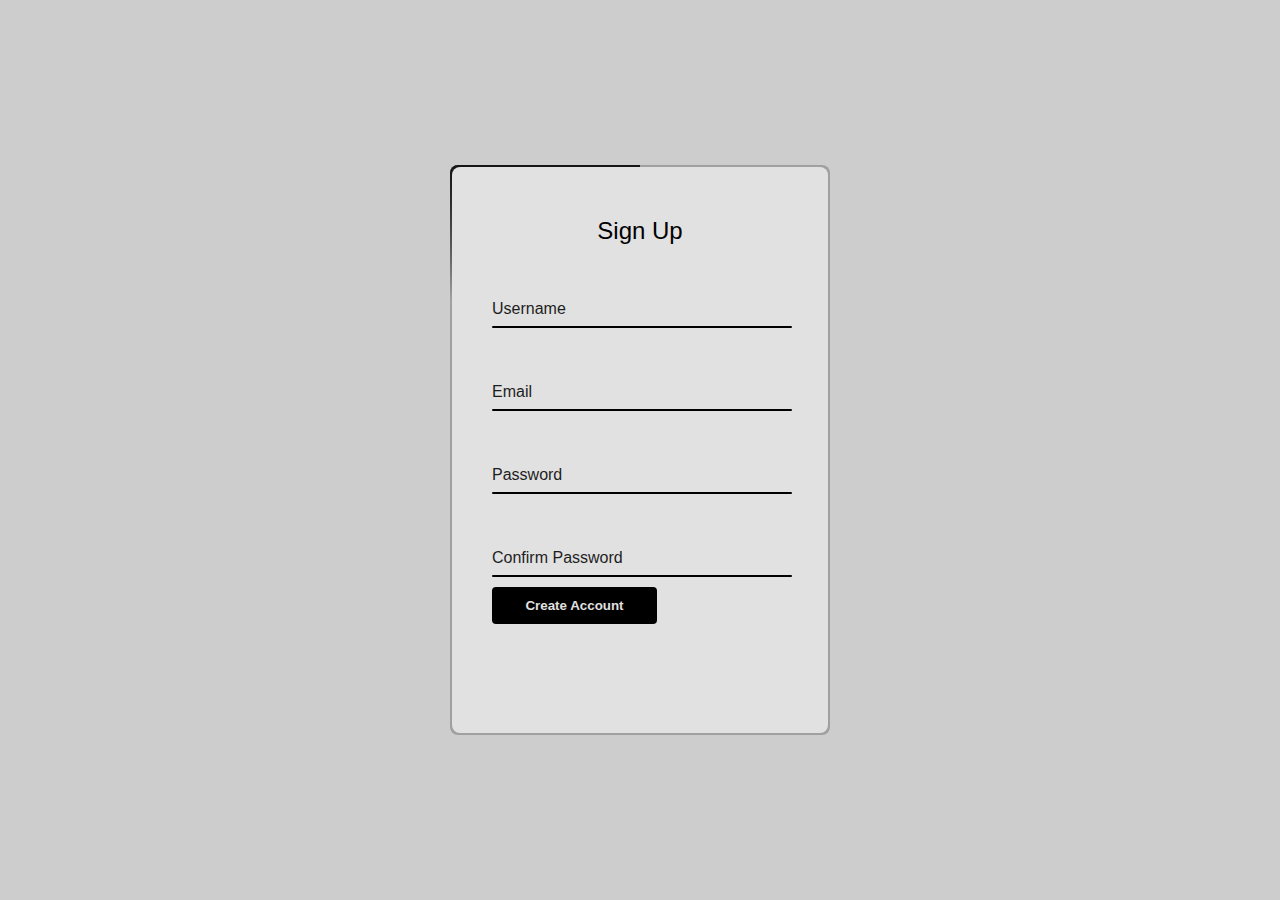
<file: public/index.html>
<!-- <!DOCTYPE html>
<html lang="en">
<head>
	<meta charset="UTF-8">
	<title>Sign Up</title>
	<link rel="stylesheet" href="signup_style.css">
</head>
<body>
	<div class="box">
		<form autocomplete="off" action="/signup" method="POST">
			<h2>Sign Up</h2>
            <div class="inputBox">
				<input name="name" id="name" type="text" required="required">
				<span>Username</span>
				<i></i>
			</div>
			<div class="inputBox">
				<input name="email" id="email" type="email" required="required">
				<span>Email</span>
				<i></i>
			</div>
			<div class="inputBox">
				<input name="password" id="password" type="password" required="required">
				<span>Password</span>
				<i></i>
			</div>
            <div class="inputBox">
				<input type="password" required="required">
				<span>Confirm Password</span>
				<i></i>
			</div>
			<input type="submit" value="Create Account">
		</form>
	</div>
</body>
</html> -->
<!DOCTYPE html>
<html lang="en">
<head>
	<meta charset="UTF-8">
	<title>Sign Up</title>
	<link rel="stylesheet" href="signup_style.css">
</head>
<body>
	<div class="box">
		<form autocomplete="off" action="/signup" method="POST" onsubmit="return validateForm()">
			<h2>Sign Up</h2>
            <div class="inputBox">
				<input type="text" name="username" id="username" required="required">
				<span>Username</span>
				<i></i>
			</div>
			<div class="inputBox">
				<input type="email" name="email" id="email" required="required">
				<span>Email</span>
				<i></i>
			</div>
			<div class="inputBox">
				<input type="password" name="password" id="password" required="required">
				<span>Password</span>
				<i></i>
			</div>
            <div class="inputBox">
				<input type="password" name="conf_password" id="conf_password" required="required">
				<span>Confirm Password</span>
				<i></i>
			</div>
			<input type="submit" value="Create Account">
		</form>
	</div>
	<script type="text/javascript">
		function validateForm(){
		var pswd= document.getElementById('password').value;
		var conf_pswd = document.getElementById('conf_password').value;

		if(pswd != conf_pswd){
			alert("Enter valid Confirm Password");
			return false;
		}
	}
	</script>
</body>
</html>
</file>
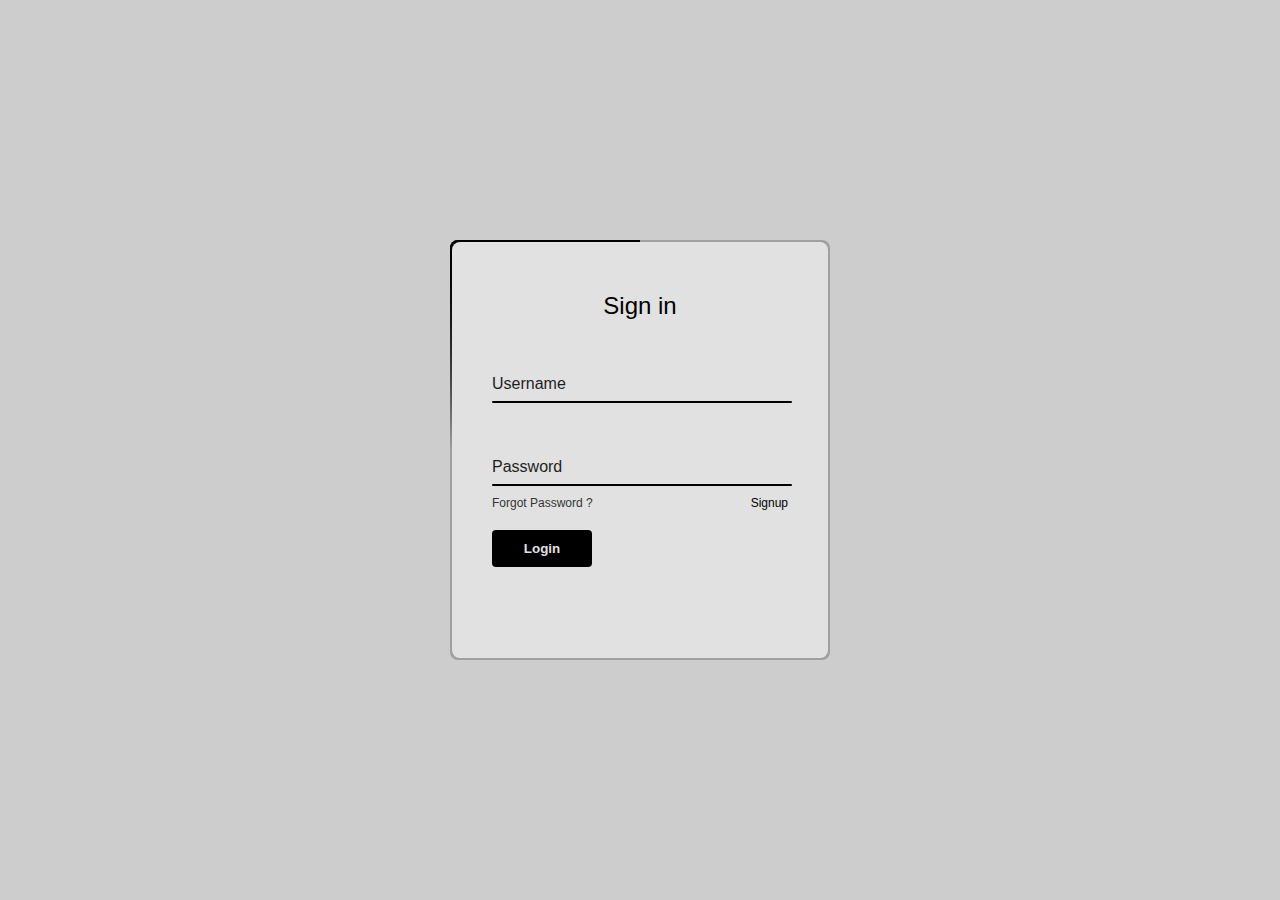
<file: public/login.html>
<!DOCTYPE html>
<html lang="en">
<head>
	<meta charset="UTF-8">
	<title>Sign In</title>
	<link rel="stylesheet" href="login_style.css">
</head>
<body>
	<div class="box">
		<form autocomplete="off" action="/login" method="post" >
			<h2>Sign in</h2>
			<div class="inputBox">
				<input name="username" id="username" type="text" required="required">
				<span>Username</span>
				<i></i>
			</div>
			<div class="inputBox">
				<input name="password" id="password" type="password" required="required">
				<span>Password</span>
				<i></i>
			</div>
			<div class="links">
				<a href="#">Forgot Password ?</a>
				<a href="./Signup.html">Signup</a>
			</div>
			<input type="submit" value="Login">
		</form>
	</div>
</body>
</html>
</file>
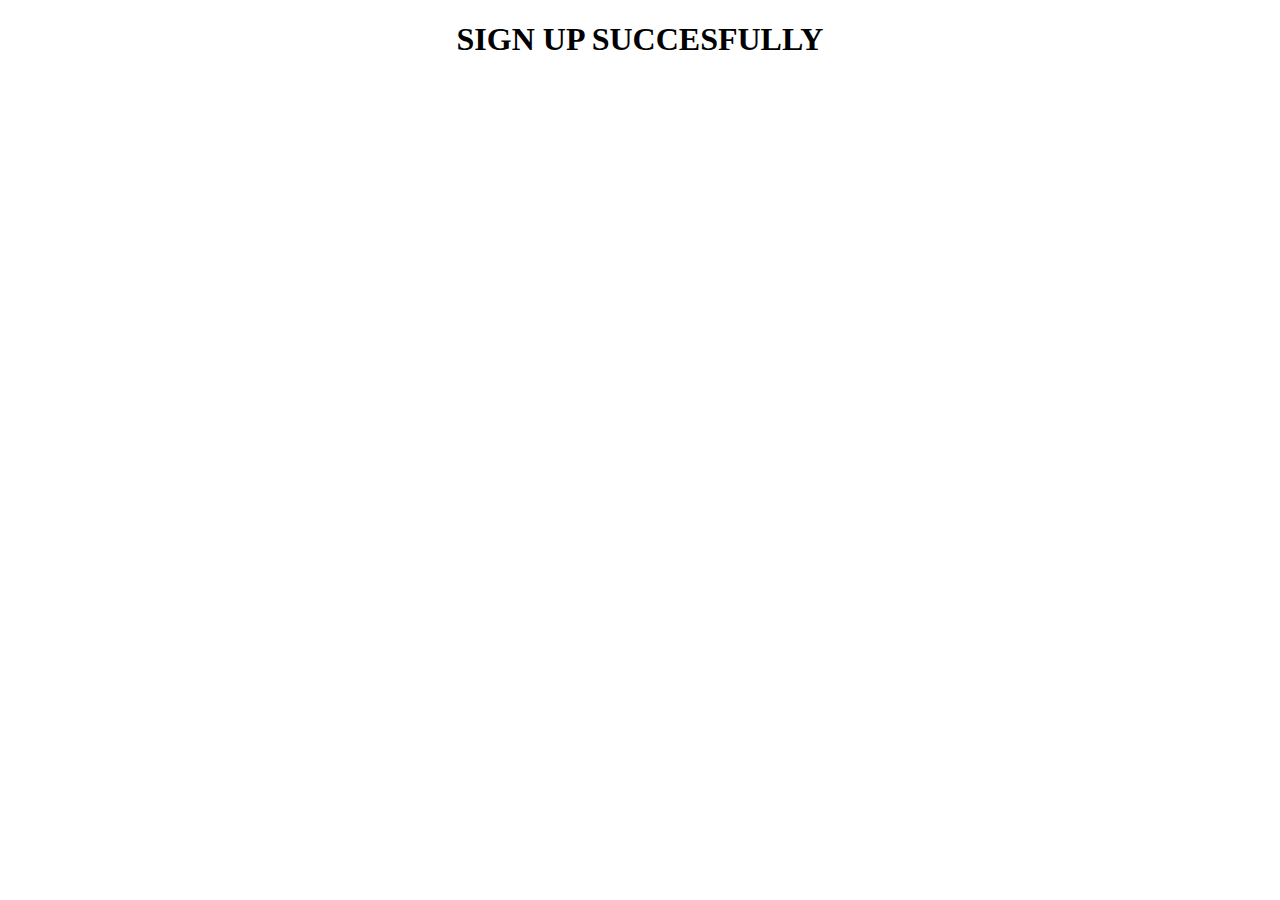
<file: public/sign_up_suc.html>
<!DOCTYPE html>
<html lang="en">
<head>
    <meta charset="UTF-8">
    <meta http-equiv="X-UA-Compatible" content="IE=edge">
    <meta name="viewport" content="width=device-width, initial-scale=1.0">
    <title>SIGN UP SUCCESFULLY</title>
    <style>
h1{
    font-family: 'Times New Roman', Times, serif;
    text-align:center;
}
    </style>
</head>
<body>
    <h1>SIGN UP SUCCESFULLY</h1>
</body>
</html>
</file>
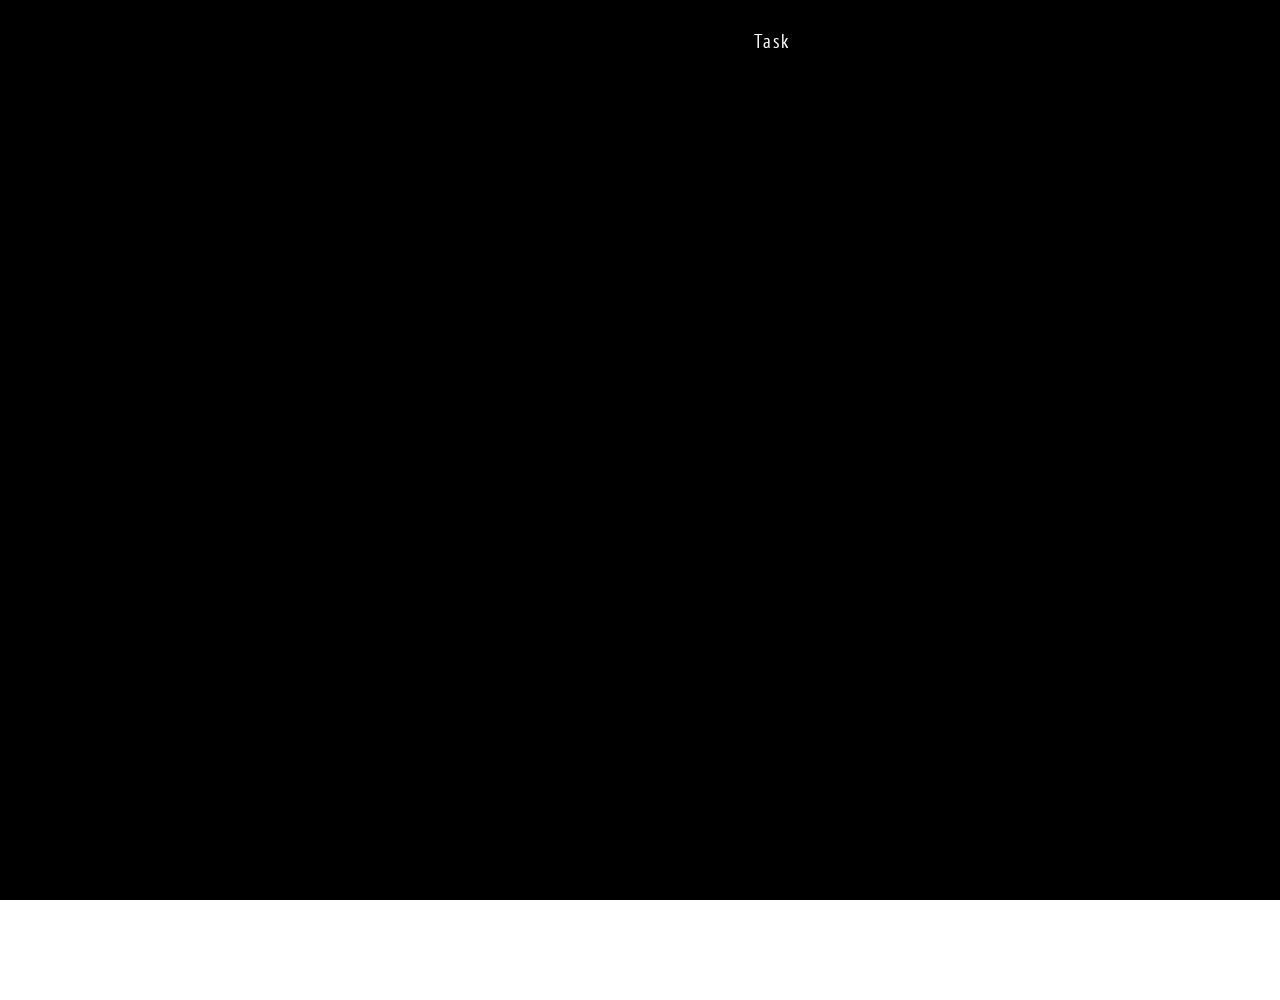
<file: public/task.html>
<!DOCTYPE html>
<html lang="en">
<head>
    <meta charset="UTF-8">
    <!-- <meta http-equiv="X-UA-Compatible" content="IE=edge"> -->
    <meta name="viewport" content="width=device-width, initial-scale=1.0">
    <title>Task</title>
    <link href="https://stackpath.bootstrapcdn.com/font-awesome/4.7.0/css/font-awesome.min.css" rel="stylesheet">
    <link rel="stylesheet" href="task_animation.css">
</head>
<body>
        <body>
		<div class="open">
			<div class="layer"></div>
			<div class="layer"></div>
		</div>
		<div class="full" id="blur">
			<div class="header">
				<h2 class="logo">AimAce</h2>
				<i class="fa fa-bars x2" onclick="menuToggle()"></i>
				<ul id="nevigation">
					<li><a href="home.html">Home</a></li>
                    <li><a href="task_index.html"class = "active" target="_self" >Task</a></li>   
                    <li><a href="#">Feedback</a></li>
                    <li><a href="#">Contact</a></li>
                    <li><a href="Login.html">Login/Signup</a></li>
					<i class="fa fa-times x2" onclick="menuToggle()"></i>
				</ul>
			</div>
			<div class="bannerText" >
				<h2> Navigate with AimAce to what's next! </h2><br>
				<h3>Lorem ipsum dolor sit amet consectetur adipisicing elit. Aspernatur, tempore quos dolorem, atque nisi delectus veritatis quis, repudiandae tempora neque quaerat suscipit! Aperiam laudantium atque earum maiores tenetur vitae suscipit.</h3>
				<a href="tskfrom.html">Create your path</a>
		<script type="text/javascript">
			function menuToggle() {
				var element = document.getElementById("nevigation");
				element.classList.toggle("show");
			}
        </script>
	</body>
</html>
</file>
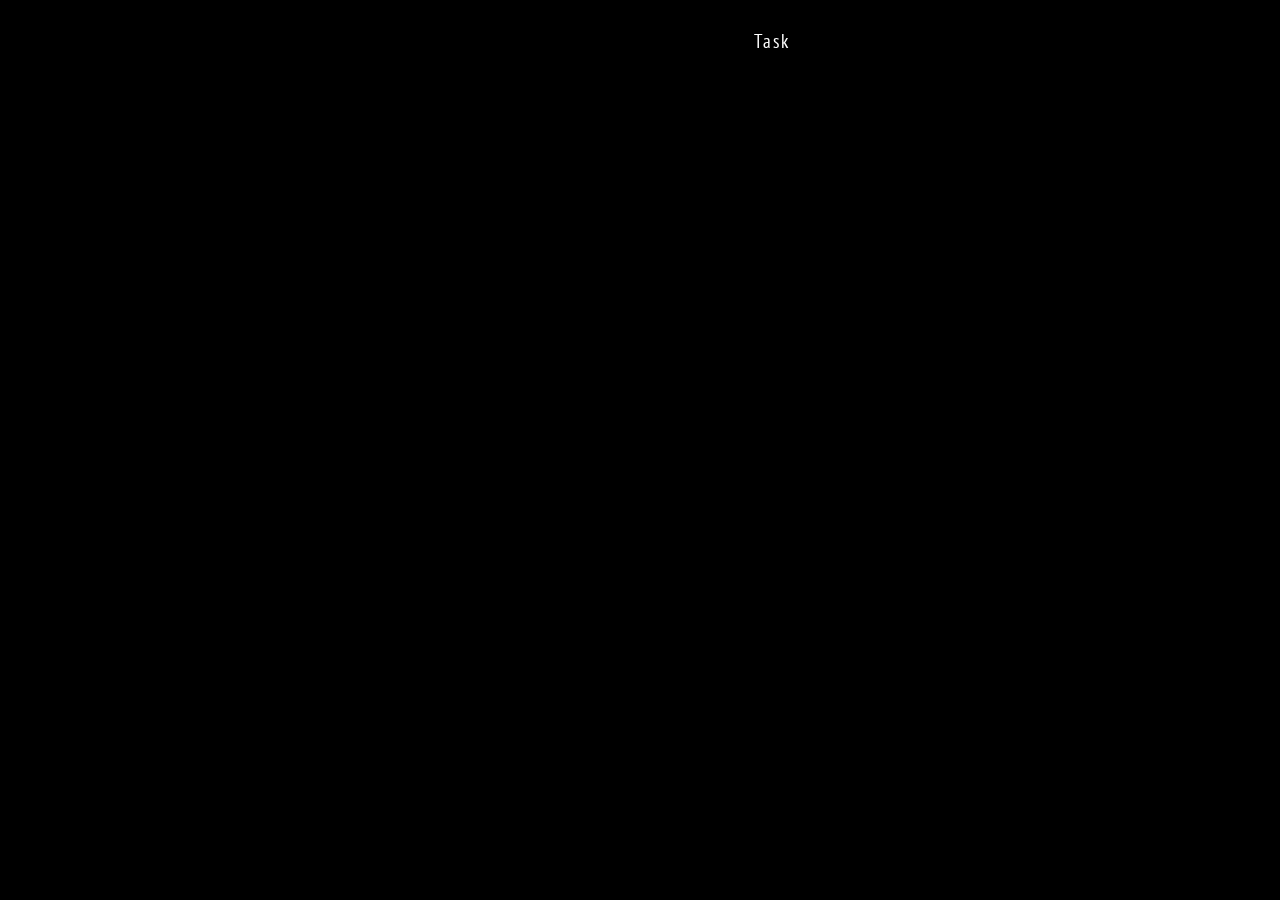
<file: public/task_index.html>
<!DOCTYPE html>
<html lang="en">
<head>
    <meta charset="UTF-8">z
    <!-- <meta http-equiv="X-UA-Compatible" content="IE=edge"> -->
    <meta name="viewport" content="width=device-width, initial-scale=1.0">
    <title>Task</title>
    <link href="https://stackpath.bootstrapcdn.com/font-awesome/4.7.0/css/font-awesome.min.css" rel="stylesheet">
    <link rel="stylesheet" href="task_animation.css">
</head>
<body>
        <body>
		<div class="open">
			<div class="layer"></div>
			<div class="layer"></div>
		</div>
		<div class="full" id="blur">
			<div class="header">
				<h2 class="logo">AimAce</h2>
				<i class="fa fa-bars x2" onclick="menuToggle()"></i>
				<ul id="nevigation">
					<li><a href="home.html">Home</a></li>
                    <li><a href="task_index.html"class = "active" target="_self" >Task</a></li>   
                    <li><a href="#">Feedback</a></li>
                    <li><a href="#">Contact</a></li>
                    <li><a href="Login.html">Login/Signup</a></li>
					<i class="fa fa-times x2" onclick="menuToggle()"></i>
				</ul>
			</div>
			<!-- <div class="bannerText" >
				<h2> Navigate with AimAce to what's next! </h2><br>
				<h3>Lorem ipsum dolor sit amet consectetur adipisicing elit. Aspernatur, tempore quos dolorem, atque nisi delectus veritatis quis, repudiandae tempora neque quaerat suscipit! Aperiam laudantium atque earum maiores tenetur vitae suscipit.</h3>
				<a href="#" onclick="blurToggle()">Create your path</a>
			</div> -->
            <div id="cards">
                <div class="Add_container">
                    <p><a href="#" onclick="blurToggle()">Create your path</a></p>
                </div>
				
            </div>
			
			<div class="element2"></div>
		</div>
		<div class="box" id="popup">
			<form id="myform">
				<h2>Card Details</h2>
				<div class="inputBox">
					<p>title<input type="text" name="title" id="title">
					</p>
				</div>
				<div class="inputBox">
					<p>Description(if any)
					<textarea name="desc" id="desc" cols="30" rows="10"></textarea>
				</p>
				</div>
				
				<button type="submit" onclick="blurToggle()">Make Your Card</button>
			</form>
		</div>
		<div id="content_container" class="content_container"></div>
		<script type="text/javascript">
			function menuToggle() {
				var element = document.getElementById("nevigation");
				element.classList.toggle("show");
			}
			function blurToggle(){
				var blur = document.getElementById('blur');
				blur.classList.toggle('active');
				var popup = document.getElementById('popup');
				popup.classList.toggle('active');
			}
		</script>
		<script src="task_js.js"></script>
	</body>
</html>
</file>
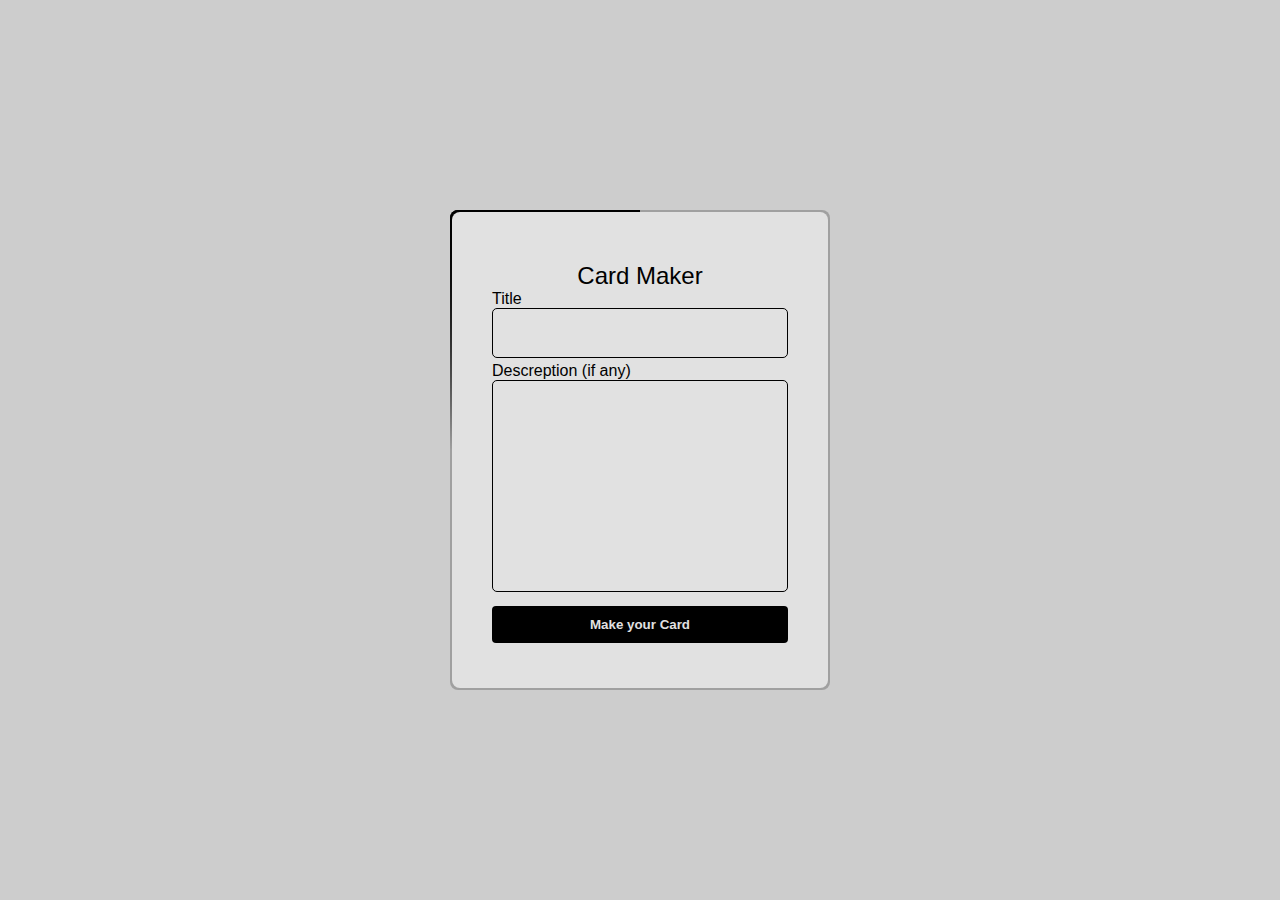
<file: public/tskfrom.html>
<!DOCTYPE html>
<html lang="en">
<head>
	<meta charset="UTF-8">
	<title>Sign In</title>
	<link rel="stylesheet" href="tskform_style.css">
</head>
<body>
	<div class="box">
		<form id="tsk_form">
			<h2>Card Maker</h2>
			<!-- <div class="inputBox">
				
			</div> -->
			<div class="inputBox">
				<p>Title
					<textarea name="Title" id="title" cols="1" rows="1"></textarea>

					<!-- <input type="text" id="title"> -->
				</p>
				<p>Descreption (if any)
					<textarea name="Description" id="Desc" cols="30" rows="10"></textarea>
				</p>
			</div>
			<input type="submit" id="submit" class="submit" value="Make your Card" onclick="addToContainer()">
		</form>
	</div>
	<script src="scripttskForm.js"></script>
</body>
</html>
</file>
<file: public/signup_style.css>
@import url('https://fonts.googleapis.com/css?family=PT+Sans+Narrow:400,700&display=swap');
*
{
	margin: 0;
	padding: 0;
	box-sizing: border-box;
    font-family: 'Poppins', sans-serif;
}
body 
{
	display: flex;
	justify-content: center;
	align-items: center;
	min-height: 100vh;
	flex-direction: column;
	background: #cdcdcd;
}
.box 
{
	position: relative;
	width: 380px;
	height: 570px;
	background: #a0a0a0;
	border-radius: 8px;
	overflow: hidden;
}
.box::before 
{
	content: '';
	z-index: 1;
	position: absolute;
	top: -50%;
	left: -50%;
	width: 380px;
	height: 420px;
	transform-origin: bottom right;
	background: linear-gradient(0deg,transparent,#000,#000);
	animation: animate 6s linear infinite;
}
.box::after 
{
	content: '';
	z-index: 1;
	position: absolute;
	top: -50%;
	left: -50%;
	width: 380px;
	height: 420px;
	transform-origin: bottom right;
	background: linear-gradient(0deg,transparent,#000,#000);
	animation: animate 6s linear infinite;
	animation-delay: -3s;
}
@keyframes animate 
{
	0%
	{
		transform: rotate(0deg);
	}
	100%
	{
		transform: rotate(360deg);
	}
}
form 
{
	position: absolute;
	inset: 2px;
	background: #e1e1e1;
	padding: 50px 40px;
	border-radius: 8px;
	z-index: 2;
	display: flex;
	flex-direction: column;
}
h2 
{
	color: #000;
	font-weight: 500;
	text-align: center;
	/* letter-spacing: 0.1em; */
}
.inputBox 
{
	position: relative;
	width: 300px;
	margin-top: 35px;
}
.inputBox input 
{
	position: relative;
	width: 100%;
	padding: 20px 10px 10px;
	background: transparent;
	outline: none;
	box-shadow: none;
	border: none;
	color: #ffffff;
	font-size: 1em;
	letter-spacing: 0.05em;
	transition: 0.5s;
	z-index: 10;
}
.inputBox span 
{
	position: absolute;
	left: 0;
	padding: 20px 0px 10px;
	pointer-events: none;
	font-size: 1em;
	color: #1e1e1e;
	/* letter-spacing: 0.05em; */
	transition: 0.5s;
}
.inputBox input:valid ~ span,
.inputBox input:focus ~ span 
{
	color: #000;
	transform: translateX(0px) translateY(-34px);
	font-size: 0.75em;
}
.inputBox i 
{
	position: absolute;
	left: 0;
	bottom: 0;
	width: 100%;
	height: 2px;
	background: #000;
	border-radius: 4px;
	overflow: hidden;
	transition: 0.5s;
	pointer-events: none;
	z-index: 9;
}
.inputBox input:valid ~ i,
.inputBox input:focus ~ i 
{
	height: 44px;
}
.links 
{
	display: flex;
	justify-content: space-between;
}
.links a 
{
	margin: 10px 0;
	font-size: 0.75em;
	color: #343434;
	text-decoration: beige;
}
.links a:hover, 
.links a:nth-child(2)
{
	color: #000;
}
input[type="submit"]
{
    color: #e1e1e1;
	border: none;
	outline: none;
	padding: 11px 25px;
	background: #000;
	cursor: pointer;
	border-radius: 4px;
	font-weight: 600;
	width: 165px;
	margin-top: 10px;
}
input[type="submit"]:active 
{
	opacity: 0.8;
}
</file>
<file: public/login_style.css>
@import url('https://fonts.googleapis.com/css?family=PT+Sans+Narrow:400,700&display=swap');

*
{
	margin: 0;
	padding: 0;
	box-sizing: border-box;
  font-family: 'Poppins', sans-serif;
}
body 
{
	display: flex;
	justify-content: center;
	align-items: center;
	min-height: 100vh;
	flex-direction: column;
	background: #cdcdcd;
}
.box 
{
	position: relative;
	width: 380px;
	height: 420px;
	background: #a0a0a0;
	border-radius: 8px;
	overflow: hidden;
}
.box::before 
{
	content: '';
	z-index: 1;
	position: absolute;
	top: -50%;
	left: -50%;
	width: 380px;
	height: 420px;
	transform-origin: bottom right;
	background: linear-gradient(0deg,transparent,#000,#000);
	animation: animate 6s linear infinite;
}
.box::after 
{
	content: '';
	z-index: 1;
	position: absolute;
	top: -50%;
	left: -50%;
	width: 380px;
	height: 420px;
	transform-origin: bottom right;
	background: linear-gradient(0deg,transparent,#000,#000);
	animation: animate 6s linear infinite;
	animation-delay: -3s;
}
@keyframes animate 
{
	0%
	{
		transform: rotate(0deg);
	}
	100%
	{
		transform: rotate(360deg);
	}
}
form 
{
	position: absolute;
	inset: 2px;
	background: #e1e1e1;
	padding: 50px 40px;
	border-radius: 8px;
	z-index: 2;
	display: flex;
	flex-direction: column;
}
h2 
{
	color: #000;
	font-weight: 500;
	text-align: center;
	/* letter-spacing: 0.1em; */
}
.inputBox 
{
	position: relative;
	width: 300px;
	margin-top: 35px;
}
.inputBox input 
{
	position: relative;
	width: 100%;
	padding: 20px 10px 10px;
	background: transparent;
	outline: none;
	box-shadow: none;
	border: none;
	color: #ffffff;
	font-size: 1em;
	/* letter-spacing: 0.05em; */
	transition: 0.5s;
	z-index: 10;
}
.inputBox span 
{
	position: absolute;
	left: 0;
	padding: 20px 0px 10px;
	pointer-events: none;
	font-size: 1em;
	color: #1e1e1e;
	/* letter-spacing: 0.05em; */
	transition: 0.5s;
}
.inputBox input:valid ~ span,
.inputBox input:focus ~ span 
{
	color: #000;
	transform: translateX(0px) translateY(-34px);
	font-size: 0.75em;
}
.inputBox i 
{
	position: absolute;
	left: 0;
	bottom: 0;
	width: 100%;
	height: 2px;
	background: #000;
	border-radius: 4px;
	overflow: hidden;
	transition: 0.5s;
	pointer-events: none;
	z-index: 9;
}
.inputBox input:valid ~ i,
.inputBox input:focus ~ i 
{
	height: 44px;
}
.links 
{
	display: flex;
	justify-content: space-between;
}
.links a 
{
	margin: 10px 0;
	font-size: 0.75em;
	color: #343434;
	text-decoration: beige;
}
.links a:hover, 
.links a:nth-child(2)
{
	color: #000;
}
input[type="submit"]
{
    color: #e1e1e1;
	border: none;
	outline: none;
	padding: 11px 25px;
	background: #000;
	cursor: pointer;
	border-radius: 4px;
	font-weight: 600;
	width: 100px;
	margin-top: 10px;
}
input[type="submit"]:active 
{
	opacity: 0.8;
}
</file>
<file: public/task_animation.css>
@import url('https://fonts.googleapis.com/css?family=PT+Sans+Narrow:400,700&display=swap');
body
{
	margin: 0;
	padding: 0;
	min-height: 100vh;
	font-family: 'PT Sans Narrow', sans-serif;
}
.open
{
	position: fixed;
	top: 0;
	left: 0;
	right: 0;
	bottom: 0;
	pointer-events: none;
	z-index: 10000;
}
.open .layer
{
	position: absolute;
	top: 0;
	left: 0;
	width: 100%;
	height: 100%;
	transform-origin: top;
	animation: open 1s ease-in-out forwards;
}
.open .layer:nth-child(1)
{
	background: #000;
	z-index: 2;
}
.open .layer:nth-child(2)
{
	background: #03a9f4;
	animation-delay: 1s;
	z-index: 1;
}
@keyframes open
{
	0%
	{
		transform: scaleY(1);
	}
	100%
	{
		transform: scaleY(0);
	}
}
section
{
	position: absolute;
	width: 100%;
	height: 100%;
	background: #fff;
	display: grid;
	justify-content: center;
	align-items: center;
	overflow: hidden;
}
.bannerText
{	
	position: absolute;
	top: 50%;
	left: 10%;
	transform: translateY(-50%);
	max-width: 700px;
}
.bannerText h2,
.bannerText h3
{
	position: relative;
	margin: 0;
	padding: 0;
	display: inline-block;
	transform-origin: left;
	text-transform: uppercase;
}
.bannerText h2
{
	font-size: 4em;
}
.bannerText h3
{
	font-size: 1.5em;

}

.bannerText p
{

	font-weight: 400;
	font-size: 1.2em;

}
@keyframes fadeIn
{
	0%
	{
		opacity: 0;
	}
	100%
	{
		opacity: 1;
	}
}
@keyframes fadeInS
{
	0%
	{
		opacity: 0;
	}
	90%
	{
		opacity: 0;
	}
	100%{
		opacity: 1;
	}
}
.bannerText a
{

	display: inline-block;
	margin: 20px 0 0;
	padding: 10px 20px;
	background: #000;
	color: #fff;
	font-weight: 700;
	text-decoration: none;
	font-size: 1.2em;
	letter-spacing: 1px;
	animation: fadeIn 0.5s linear forwards;

}

.header
{
	position: absolute;
	top: 0;
	left: 0;
	width: 100%;
	height: 80px;
	padding: 0 100px;
	display: flex;
	align-items: center;
	justify-content: space-between;
	box-sizing: border-box;
	z-index: 10000;
}
.header .logo
{
	opacity: 0;
	margin: 0;
	padding: 0;
	font-size: 2em;
	text-transform: uppercase;
	animation: fadeInS 2.25s linear forwards;
}
.header ul
{
	margin: 0;
	padding: 0;
	z-index: 100;
	display: flex;
}
.header ul li
{
	list-style: none;
	margin: 0 10px;
	animation: fadeInS 2.25s linear forwards;
}
.header ul li:last-child
{
	margin-right: 0;
}
.header ul li a
{
	text-decoration: none;
	font-size: 1.2em;
	color: #000;
	padding: 5px 10px;
	letter-spacing: 2px;
}
.header ul li a.active,
.header ul li a:hover
{
	background: #000;
	color: #fff;
}
.element2
{
	opacity: 0;
	position: absolute;
	left: -10px;
	top: 40%;
	width: 50px;
	height: 50px;
	border: 2px solid #000;
	animation: rotate 30s linear infinite, fadeIn 1s linear forwards;
	animation-delay: 1.25s; 
}
@keyframes rotate
{
	0%
	{
		transform: rotate(45deg);
	}
	100%
	{
		transform: rotate(405deg);
	}
} 
.full#blur.active{
	filter: blur(20px);
	pointer-events: none;
	user-select: none;
}

#popup{
	position: fixed;
	top: 40%;
	left: 50%;
	transform: translate(-50%, -50%);
	width: 400px;
	padding: 50px;
	box-shadow: 0 5px 30px rgba(0, 0, 0, 0.30);
	background: #fff;
	visibility: hidden;
	opacity: 0;
	transition: 0.5s;
}

.box 
{
	position: relative;
	display: flex;
	align-items: center;
	justify-content: center;
	width: 380px;
	height: 420px;
	background: #a0a0a0;
	border-radius: 8px;
	overflow: hidden;
}
.box::before 
{
	content: '';
	display: flex;
	align-items: center;
	justify-content: center;
	z-index: 1;
	position: absolute;
	bottom: 50%;
	left: 50%;
	width: 380px;
	height: 420px;
	transform-origin: bottom right;
	background: linear-gradient(0deg,transparent,#000,#000);
	animation: animate 6s linear infinite;
}
.box::after 
{
	content: '';
	transform: translate(-50%,-50%);
	z-index: 1;
	position: absolute;
	bottom: 50%;
	left: 50%;
	width: 380px;
	height: 420px;
	transform-origin: bottom right;
	background: linear-gradient(0deg,transparent,#000,#000);
	animation: reverse animate 6s linear infinite;
	animation-delay: -3s;
}
@keyframes animate 
{
	0%
	{
		transform: rotate(0deg);
	}
	100%
	{
		transform: rotate(360deg);
	}
}
.box form 
{
	display: flex;
	align-items: left;
	justify-content: center;
	position: absolute;
	inset: 2px;
	background: #e1e1e1;
	padding: 50px 40px;
	border-radius: 8px;
	z-index: 2;
	display: flex;
	flex-direction: column;
}
.box h2 
{
	color: #000;
	font-weight: 500;
	text-align: center;
	/* letter-spacing: 0.1em; */
}
/* .inputBox 
{
	position: relative;
	width: 300px;
	height: auto;
	margin-top: 35px;
} */
.inputBox input,
.inputBox textarea
{
	position: relative;
	width: 100%;
	padding: 20px 10px 10px;
	background: transparent;
	outline: none;
	box-shadow: none;
	border: 1px solid black;
	border-radius: 5px;
	color: #000;
	font-size: 1em;
	/* letter-spacing: 0.05em; */
	transition: 0.5s;
	/* z-index: 10; */
}

form button[type="submit"]
{
    color: #fff;
	outline: none;
	padding: 11px 25px;
	background: #000;
	cursor: pointer;
	border-radius: 4px;
	font-weight: 600;
	width: 100px;
	margin-top: 10px;
}
form button[type="submit"]:active 
{
	opacity: 0.8;
}

#popup.active{
	top: 50%;
	visibility: visible;
	opacity: 1;
	transition: 0.5s;
}
.fa-times.x2,
.fa-bars.x2{
	font-size: 28px;
	cursor: pointer;
	display: none;
}

#cards{
	width: 100vw;
	height: auto;
	display: flex;
	justify-content: space-evenly;
}

.Add_container{
	font-size: xx-large;
	display: flex;
	align-items:center;
	justify-content: center;
	border-radius: 20px;
	text-align: center;
	width: 15vmax;
	height: 23vmax;
	background: linear-gradient(00deg, black, white);
	box-shadow: 0 5px 30px rgba(0, 0, 0, 0.50);
}
p a{
	text-decoration: none;
	color: #000;
}

#content_container{
	z-index: 1000;
}
#content_container{
	font-size: xx-large;
	display: flex;
	align-items:center;
	justify-content: center;
	border-radius: 20px;
	text-align: center;
	width: 15vmax;
	height: 23vmax;
	background: linear-gradient(00deg, black, white);
	box-shadow: 0 5px 30px rgba(0, 0, 0, 0.50);
}

@media (max-width: 1280px){
	section{
		height : auto !important;
		display: initial;
		padding: 100px;
		box-sizing: border-box;
	}
	.bannerText{
		position: relative;
		top: 0;
		left: 0;
		margin-top:100px;
		transform: translateY(0);
		max-width: 700px;
		z-index: 1001;
	}
}


@media (max-width: 991px){

	.bulb{
		display: none;
	}

	.fa-bars.x2{
		display: block;

	}
	.fa-times.x2{
		position: absolute;
		top:20px;
		right: 40px;
		display: block;

	}
	.bannerText h2{
		font-size: 3em;
	}
	.bannerText h3{
		font-size: 1.5em;

	}
	.element1{
		display: none;
	}
	.header ul{
		position: fixed;
		background: #fff;
		top: 0;
		left: 0;
		right: 0;
		bottom: 0;
		display: none;
		z-index: 1010;
		flex-direction: column;
		justify-content: center;
		align-items: center;
		overflow-y: scroll;
	}
	.header ul.show{
		display: flex;
	}

	.header ul li {
		margin: 10px 0;
	}
}

@media (max-width: 991px){
	section{
		padding: 50px 80px 50px 50px;
	}
	.header{
		padding: 0 50px;
	}
}
</file>
<file: public/tskform_style.css>
@import url('https://fonts.googleapis.com/css?family=PT+Sans+Narrow:400,700&display=swap');

*
{
	margin: 0;
	padding: 0;
	box-sizing: border-box;
    font-family: 'Poppins', sans-serif;
    scroll-behavior: smooth;
}
body 
{
	display: flex;
	justify-content: center;
	align-items: center;
	min-height: 100vh;
	flex-direction: column;
	background: #cdcdcd;
}
.box 
{
	position: relative;
	width: 380px;
	height: 480px;
	background: #a0a0a0;
	border-radius: 8px;
	overflow: hidden;
}
.box::before 
{
	content: '';
	z-index: 1;
	position: absolute;
	top: -50%;
	left: -50%;
	width: 380px;
	height: 480px;
	transform-origin: bottom right;
	background: linear-gradient(0deg,transparent,#000,#000);
	animation: animate 6s linear infinite;
}
.box::after 
{
	content: '';
	z-index: 1;
	position: absolute;
	top: -50%;
	left: -50%;
	width: 380px;
	height: 480px;
	transform-origin: bottom right;
	background: linear-gradient(0deg,transparent,#000,#000);
	animation: animate 6s linear infinite;
	animation-delay: -3s;
}
@keyframes animate 
{
	0%
	{
		transform: rotate(0deg);
	}
	100%
	{
		transform: rotate(360deg);
	}
}
form 
{
	position: absolute;
	inset: 2px;
	background: #e1e1e1;
	padding: 50px 40px;
	border-radius: 8px;
	z-index: 2;
	display: flex;
	flex-direction: column;
}
h2 
{
	color: #000;
	font-weight: 500;
	text-align: center;
	/* letter-spacing: 0.1em; */
}
/* .inputBox 
{
	position: relative;
	width: 300px;
	margin-top: 35px;
} */
textarea{
    resize: none;
}
.inputBox input,
.inputBox textarea
{
	position: relative;
	width: 100%;
	padding: 20px 10px 10px;
	background: transparent;
	outline: none;
	box-shadow: none;
	border: 1px solid black;
	border-radius: 5px;
	color: #000;
	font-size: 1em;
	/* letter-spacing: 0.05em; */
	transition: 0.5s;
	z-index: 10;
}

input[type="submit"]
{
    color: #e1e1e1;
	border: none;
	outline: none;
	padding: 11px 25px;
	background: #000;
	cursor: pointer;
	border-radius: 4px;
	font-weight: 600;
	width: auto;
	margin-top: 10px;
}
input[type="submit"]:active 
{
	opacity: 0.8;
}
</file>
